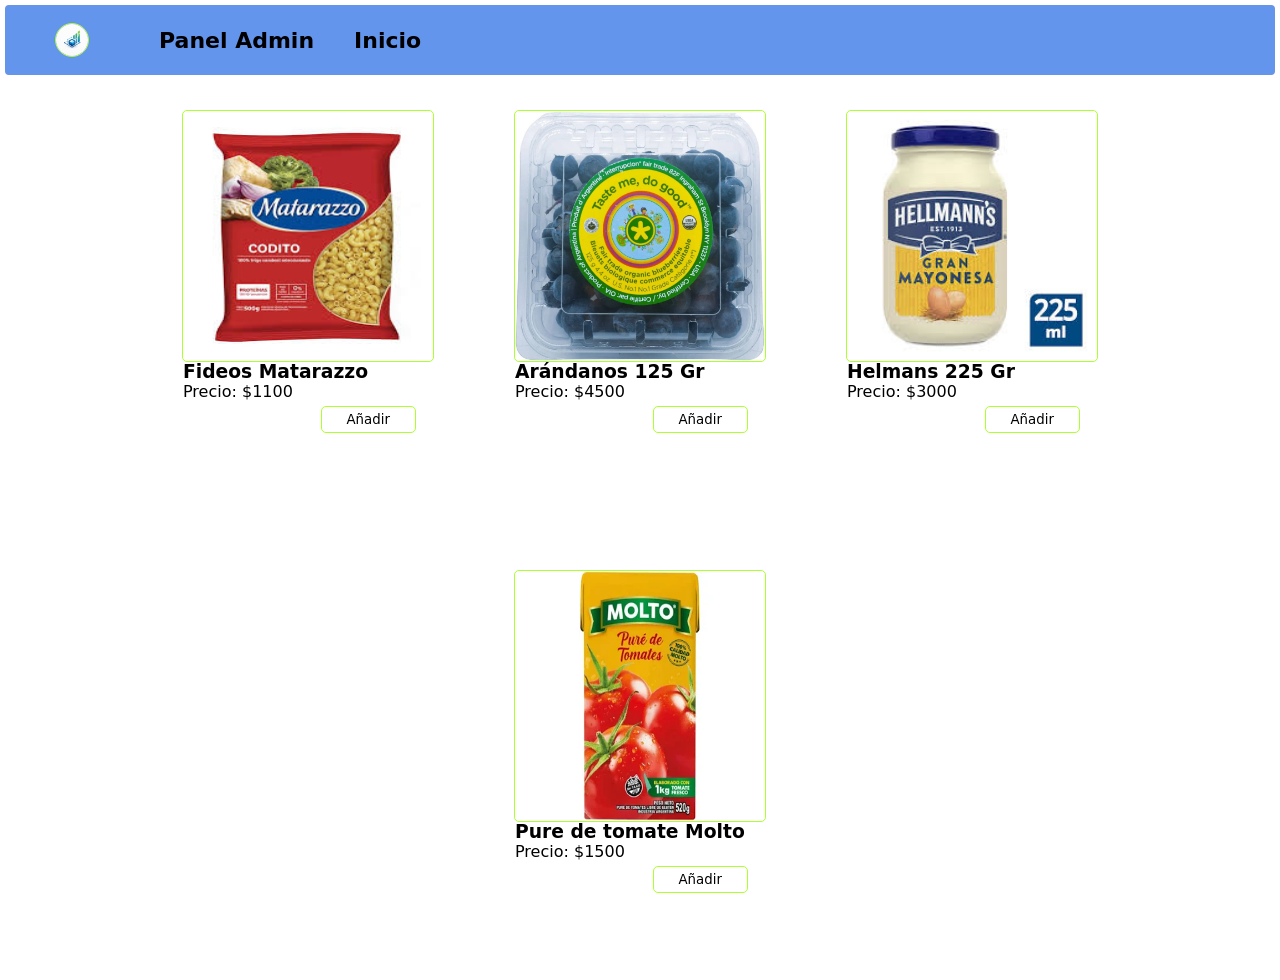
<file: V 0.3/index.html>
<!DOCTYPE html>
<html lang="en">
<head>
    <meta charset="UTF-8">
    <meta name="viewport" content="width=device-width, initial-scale=1.0">
    <link rel="stylesheet" href="src/css/styles.css">
    <link rel="shortcut icon" href="src/img/favicon.ico" type="image/x-icon">
    <title>CoreStock | Inicio</title>
</head>
<body>
    <nav class="menu">
        <img src="src/img/logo.png"  class="logo" alt="Logo">
        <h2><a href="panel_admin.html">Panel Admin</a></h2>
        <h2><a href="index.html">Inicio</a></h2>
    </nav>

    <div class="products">
        <div class="product">
            <img src="src/img/products/fideos.jpg" class="img_product" alt="Imagen Producto">
            <h3>Fideos Matarazzo</h3>
            <p>Precio: $1100</p>
            <button onclick="add_to_cart()" >Añadir</button>
        </div>

        <div class="product">
            <img src="src/img/products/arandanos.jpg" class="img_product" alt="Imagen Producto">
            <h3>Arándanos 125 Gr</h3>
            <p>Precio: $4500</p>
            <button onclick="add_to_cart()" >Añadir</button>
        </div>
    
        <div class="product">
            <img src="src/img/products/mayonesa.jpg" class="img_product" alt="Imagen Producto">
            <h3>Helmans 225 Gr</h3>
            <p>Precio: $3000</p>
            <button onclick="add_to_cart()" >Añadir</button>
        </div>

        <div class="product">
            <img src="src/img/products/pure_tomate.png" class="img_product" alt="Imagen Producto">
            <h3>Pure de tomate Molto</h3>
            <p>Precio: $1500</p>
            <button onclick="add_to_cart()" >Añadir</button>
        </div>
    </div>


    <script src="src/js/script.js"></script>
</body>
</html>
</file>
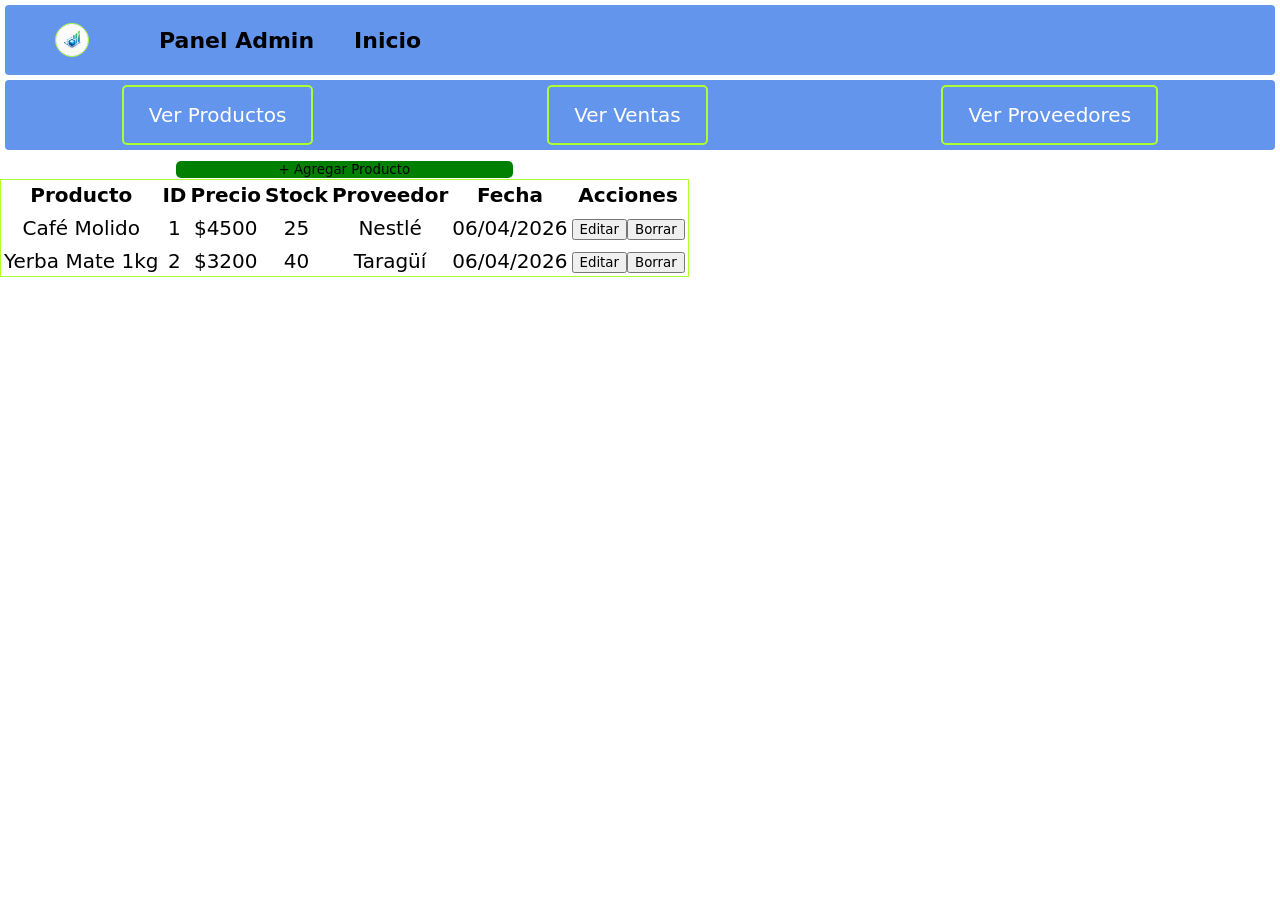
<file: V 0.3/panel_admin.html>
<!DOCTYPE html>
<html lang="en">
<head>
    <meta charset="UTF-8">
    <meta name="viewport" content="width=device-width, initial-scale=1.0">
    <title>CoreStock | Admin Panel</title>
    <link rel="stylesheet" href="src/css/styles.css">
    <link rel="shortcut icon" href="src/img/favicon.ico" type="image/x-icon">
</head>
<body>
    <nav class="menu">
        <img src="src/img/logo.png"  class="logo" alt="Logo">
        <h2><a href="panel_admin.html">Panel Admin</a></h2>
        <h2><a href="index.html">Inicio</a></h2>
    </nav>

    <nav class="menu">
        <button id="btnProduct">Ver Productos</button>
        <button id="btnSell">Ver Ventas</button>
        <button id="btnSupplier">Ver Proveedores</button>
    </nav>

<section id="sectionProducts" class="tab-content">
            <table id="tableProducts">
                <caption>
                    <button class="btnAddProduct" onclick="new_product()">+ Agregar Producto</button>
                </caption>
                <thead>
                    <tr>
                        <th>Producto</th>
                        <th>ID</th>
                        <th>Precio</th>
                        <th>Stock</th>
                        <th>Proveedor</th>
                        <th>Fecha</th>
                        <th>Acciones</th>
                    </tr>
                </thead>
                <tbody id="bodyProducts">
                    </tbody>
            </table>
        </section>

        <section id="sectionSells" class="tab-content" style="display:none;">
            <h2>Historial de Ventas</h2>
            <p>Aquí se mostrarán las transacciones realizadas.</p>
        </section>

        <section id="sectionSuppliers" class="tab-content" style="display:none;">
            <h2>Gestión de Proveedores</h2>
            <p>Lista de contactos y empresas.</p>
        </section>


    <script src="src/js/script.js"></script>
</body>
</html>
</file>
<file: V 0.3/src/css/styles.css>
*{
    text-decoration: none;
    margin: 0;
    color:black;
    list-style: none;
    font-family: system-ui, -apple-system, BlinkMacSystemFont, 'Segoe UI', Roboto, Oxygen, Ubuntu, Cantarell, 'Open Sans', 'Helvetica Neue', sans-serif;
    /* background-image: url("../img/logo.png");
    background-repeat: no-repeat;
    background-size: cover; */
}

.menu{
    height:70px;
    display: flex;
    text-align: left;
    margin: 5px 5px 5px;
    background-color: cornflowerblue;
    border-radius: 4px;
}

.logo{
    justify-content: left;
    margin: auto 50px auto;
    height: 64px;
    width: 64px;
    border-radius: 50%;
    border: 1px solid greenyellow;
}

.menu h2{
    margin:auto;
}

/* index */

.products{
    justify-content: center;
    flex-wrap:wrap;
    height: 100vh;
    display: flex;
    gap: 20px;
}

.product{
    background-color: rgba(255, 255, 255, 0.687);
    border: 1px solid greenyellow;
    justify-content: space-between;
    border-radius: 5px;
    margin: 30px;
    height:250px

}

.img_product{
    width: 250px;
    height: 250px;
    border-radius: 5px;
    display: block;
    margin: auto auto auto;   
}

.product button{
    border: 1px solid greenyellow;
    background-color: white;
    border-radius: 5px;
    padding: 5px 25px;
    margin: 5px  55%;
}

.product button:hover{
    cursor: pointer;
    transform: scale(0,7);
    transition: 3s;
}

/* panel_admin */
.form{
    background-color: rgba(201, 201, 201, 0.501);
    justify-content: center;
    border-radius: 15px;
    text-align: center;
    display: block;
    padding:5px;
    width:50%;
}

.form h2{
    padding:20px;
}

input{
    border: 1px solid greenyellow;
    border-radius: 5px;
    padding: 5px 30px;
}

.btnSave{
    border: 2px solid greenyellow;
    background-color: white;
    border-radius: 5px;
    padding: 30px 200px;
}

.btnSave:hover{
    transform: scale(0.9);
    transition: 1s;
}

@media (min-width: 768px){
    .menu{width: auto;}
    .logo{width: 32px;}
    .logo{height: 32px;}
    .menu h2{margin:auto 20px auto;}
    .menu h2{font-size:22px;}
    .btmSave{padding: 5px 25px;}
}

table{
    border: 1px solid greenyellow;
    font-size: 20px;
}

td{
    justify-content: center;
    text-align: center;
    padding-top: 5px;
}

/* Botones */

/* Botones Submenu */
#btnProduct, #btnSupplier, #btnSell{
    border: 2px solid greenyellow;
    background-color: cornflowerblue;
    color: white;
    border-radius: 5px;
    padding: 5px 25px;
    margin: 5px  auto;
    font-size: 20px;
}

#btnProduct:hover{
    transform: scale(1.1);
    transition: 0.3s;
    cursor:pointer;
}

#btnSupplier:hover{
    transform: scale(1.1);
    transition: 0.3s;
    cursor:pointer;
}

#btnSell:hover{
    transform: scale(1.1);
    transition: 0.3s;
    cursor:pointer;
}

.btnAddProduct{
    background-color: green;
    border: none;
    width:49%;
    border-radius:5px;
}

/* Botones tabla */
.btnDeleteProduct{
    background-color: red;
    border: 1px solid black;
    border-radius: 45%;
}

.btnEditProduct{
    background-color: yellow;
    border: 1px solid black;
    border-radius: 45%;
}

.btnDeleteProduct:hover, .btnEditProduct:hover, .btnAddProduct:hover {
    transform: scale(1.1);
    transition: 0.3s;
    cursor: pointer;
}
</file>
